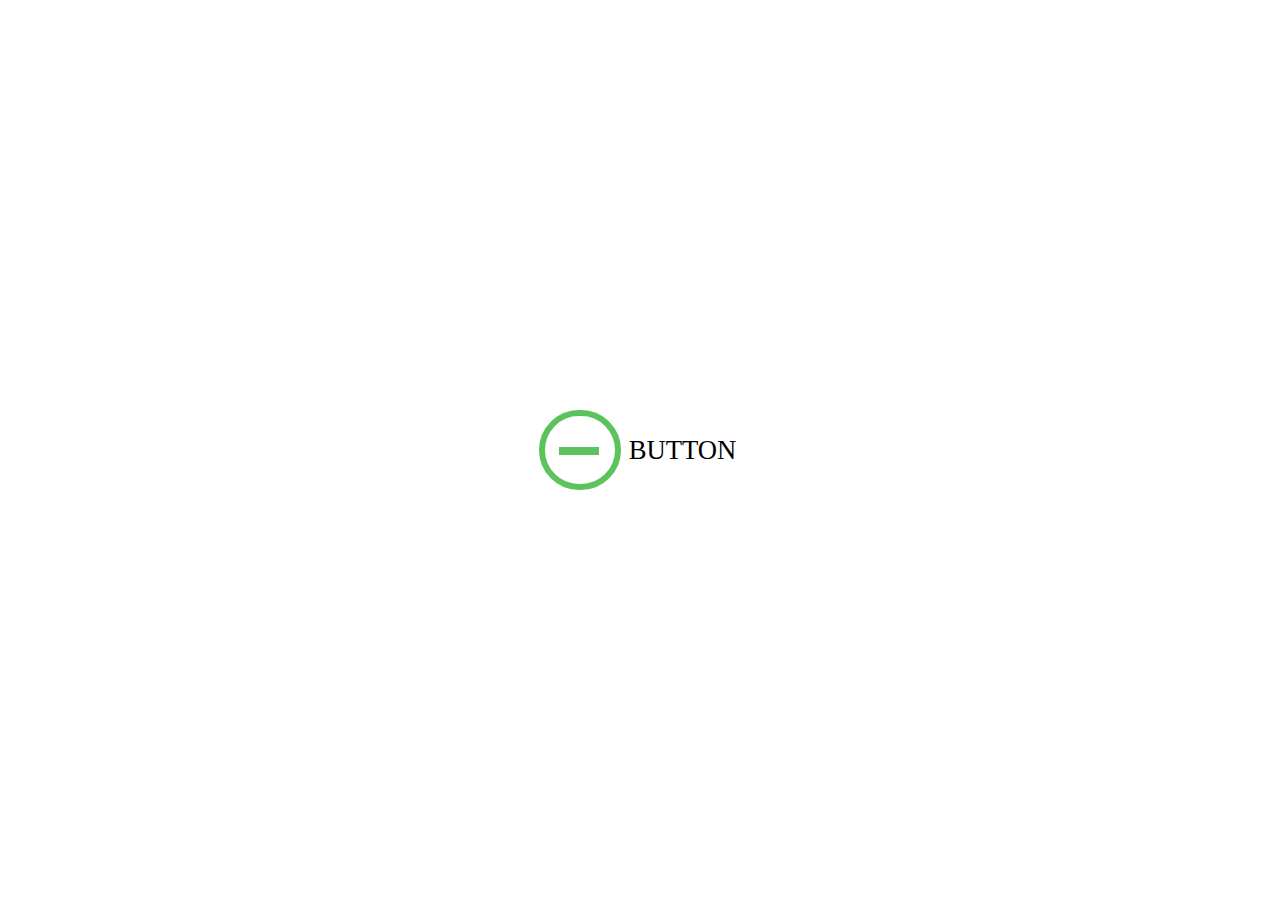
<file: front/subtask4/index.html>
<!DOCTYPE html>
<html lang="en">
<head>
    <meta charset="UTF-8">
    <title>Title</title>
    <link rel="stylesheet" href="style.css">
</head>
<body>
<a href="#" class="wrapper">BUTTON</a>
</body>
</html>
</file>
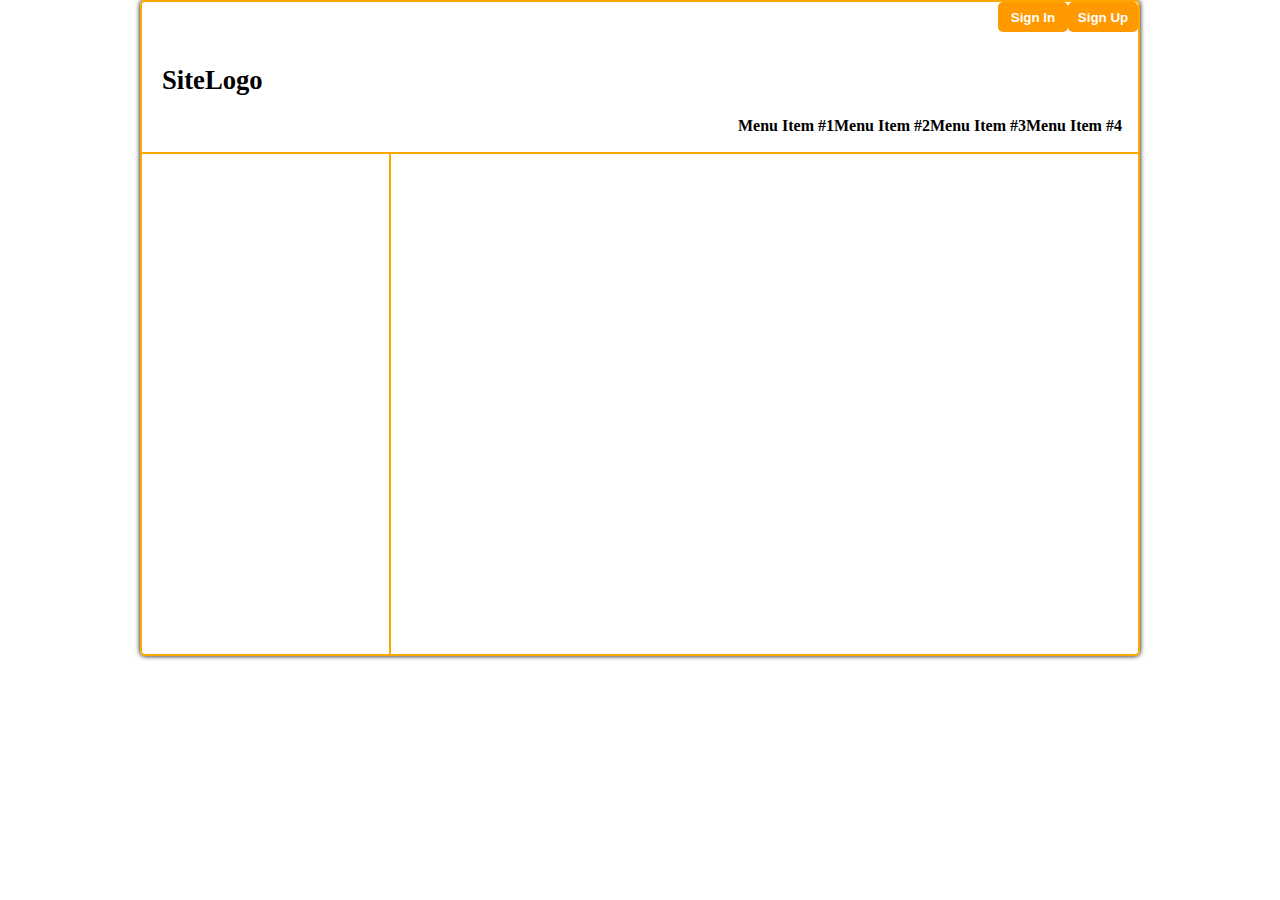
<file: front/task1/index.html>
<!doctype html>
<html lang="en">
<head>
    <meta charset="UTF-8">
    <meta name="viewport"
          content="width=device-width, user-scalable=no, initial-scale=1.0, maximum-scale=1.0, minimum-scale=1.0">
    <meta http-equiv="X-UA-Compatible" content="ie=edge">
    <link rel="stylesheet" href="style.css">
    <title>Document</title>
</head>
<body>
<div class="parentCol">
    <div class="child green">
        <div class="orange">
            <p class="logo">SiteLogo</p>
        </div>
        <div class="darkGreen">
            <div class="cyanButtons">
                <button>Sign In</button>
                <button>Sign Up</button>
            </div>
            <div class="cyan">
                <p>Menu Item #1</p>
                <p>Menu Item #2</p>
                <p>Menu Item #3</p>
                <p>Menu Item #4</p>
            </div>
        </div>
    </div>
    <div class="parentRow">
        <div class="child red"></div>
        <div class="child yellow"></div>
    </div>
</div>
</body>
</html>
</file>
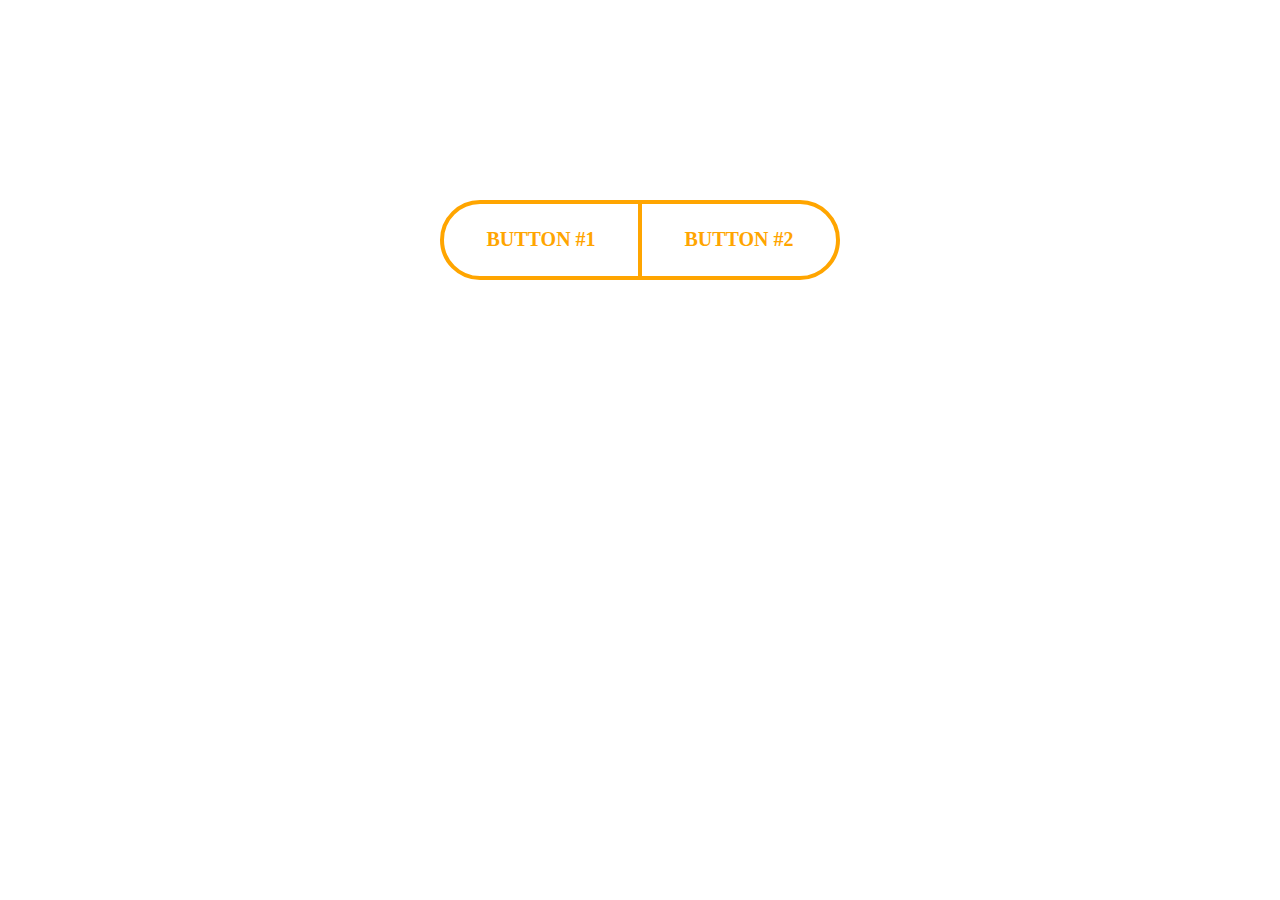
<file: front/task2/index.html>
<!DOCTYPE html>
<html lang="en">
<head>
    <meta charset="UTF-8">
    <link rel="stylesheet" href="style.css">
    <title>Title</title>
</head>
<body>
<div class="container">
    <div class="wrapper">
        <a href="" class="btn-1">BUTTON #1</a>
        <div class="line"></div>
        <a href="" class="btn-2">BUTTON #2</a>
    </div>
</div>
</body>
</html>
</file>
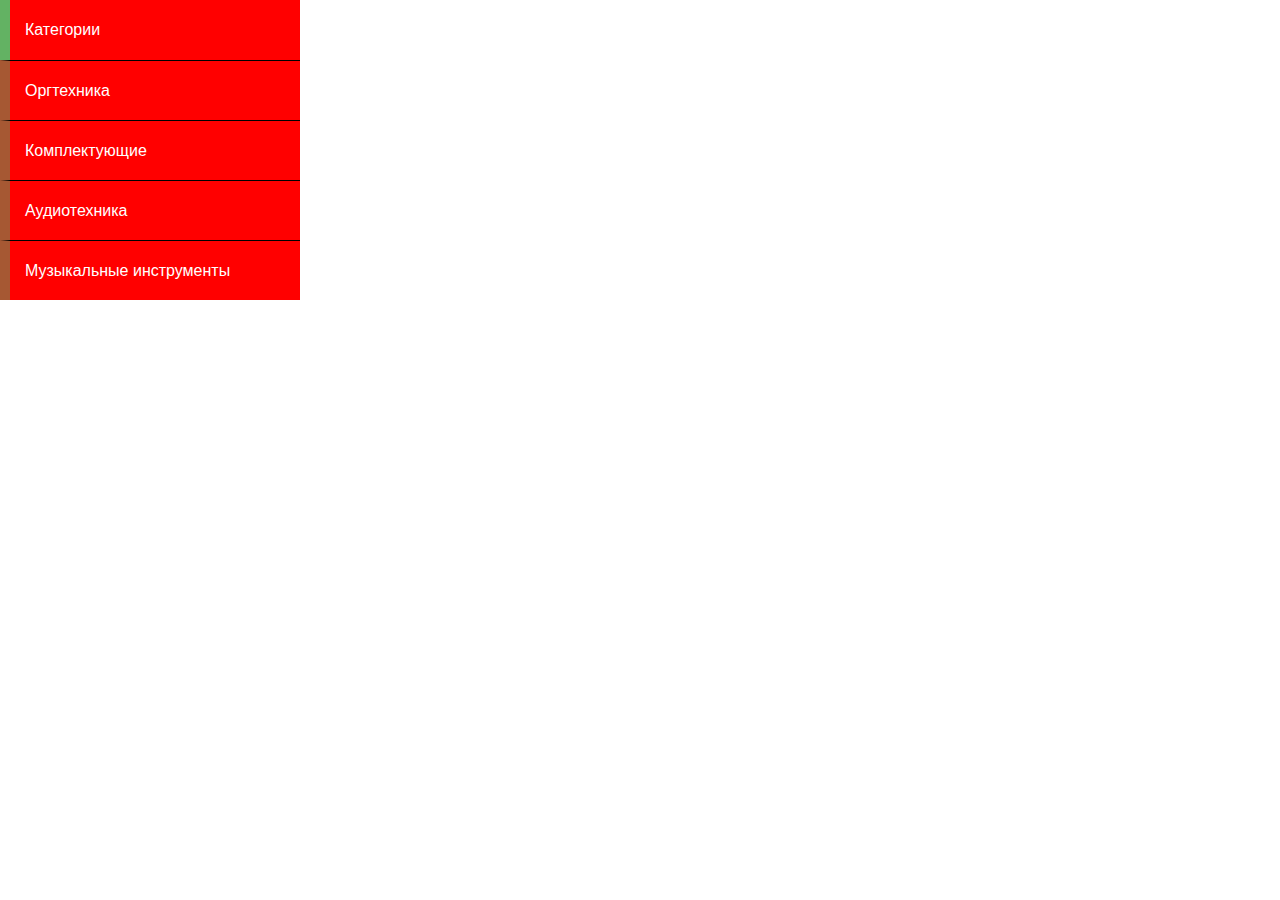
<file: front/task5/index.html>
<!DOCTYPE html>
<html lang="en">
<head>
    <meta charset="UTF-8">
    <link rel="stylesheet" href="style.css">
    <title>Title</title>
</head>
<body>

<div class="list main-div"><a href="">Категории</a>
    <div class="container parent">
        <div class="list sub-div"><a href="">Оргтехника</a>
            <div class="container">
                <div class="list sub-div"><a href="">Принтеры</a></div>
                <div class="list sub-div"><a href="">Сканеры</a></div>
                <div class="list sub-div"><a href="">МФУ</a></div>
            </div>
        </div>
        <div class="list sub-div"><a href="">Комплектующие</a>
            <div class="container">
                <div class="list sub-div"><a href="">Процессоры</a>
                    <div class="container">
                        <div class="list sub-div"><a href="">Intel</a></div>
                        <div class="list sub-div"><a href="">AMD</a></div>
                    </div>
                </div>
                <div class="list sub-div"><a href="">ОЗУ</a></div>
            </div>
        </div>
        <div class="list sub-div"><a href="">Аудиотехника</a>
            <div class="container">
                <div class="list sub-div"><a href="">Наушники</a>
                    <div class="container">
                        <div class="list sub-div"><a href="">С микрофоном</a></div>
                        <div class="list sub-div"><a href="">Без микрофона</a></div>
                    </div>
                </div>
                <div class="list sub-div"><a href="">Колонки</a></div>
            </div>
        </div>
        <div class="list sub-div"><a href="">Музыкальные инструменты</a>
            <div class="container">
                <div class="list sub-div"><a href="">Синтезаторы</a></div>
                <div class="list sub-div"><a href="">Барабаны</a></div>
                <div class="list sub-div"><a href="">Гитары</a>
                    <div class="container">
                        <div class="list sub-div"><a href="">Yamaha</a></div>
                        <div class="list sub-div"><a href="">Fender</a></div>
                        <div class="list sub-div"><a href="">Ibanez</a></div>
                    </div>
                </div>
            </div>
        </div>
    </div>
</div>
</body>
</html>
</file>
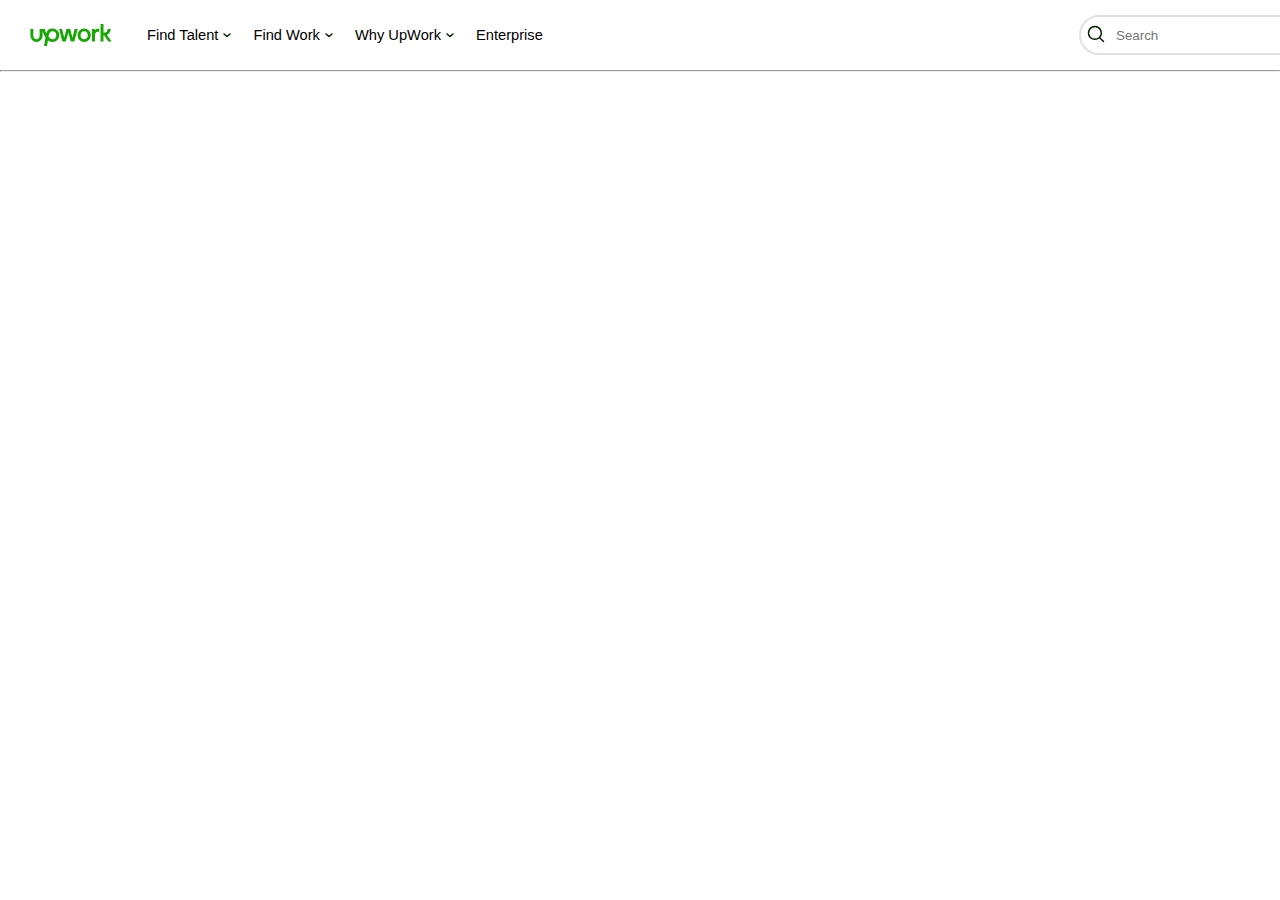
<file: front/task6/index.html>
<!DOCTYPE html>
<html lang="en">
<head>
    <meta charset="UTF-8">
    <title>Title</title>
    <link rel="stylesheet" href="style.css">
</head>
<body>
<header>
    <div class="nav-wrapper">
        <div class="nav-container">
            <div class="logo">
                <a href="/">
                    <span class="nav-logo">
            <svg xmlns="http://www.w3.org/2000/svg" viewBox="0 0 102 28" role="img" aria-hidden="true"><path
                    fill="#14a800"
                    d="M28.18,19.06A6.54,6.54,0,0,1,23,16c.67-5.34,2.62-7,5.2-7s4.54,2,4.54,5-2,5-4.54,5m0-13.34a7.77,7.77,0,0,0-7.9,6.08,26,26,0,0,1-1.93-5.62H12v7.9c0,2.87-1.3,5-3.85,5s-4-2.12-4-5l0-7.9H.49v7.9A8.61,8.61,0,0,0,2.6,20a7.27,7.27,0,0,0,5.54,2.35c4.41,0,7.5-3.39,7.5-8.24V8.77a25.87,25.87,0,0,0,3.66,8.05L17.34,28h3.72l1.29-7.92a11,11,0,0,0,1.36,1,8.32,8.32,0,0,0,4.14,1.28h.34A8.1,8.1,0,0,0,36.37,14a8.12,8.12,0,0,0-8.19-8.31"></path><path
                    fill="#14a800"
                    d="M80.8,7.86V6.18H77.2V21.81h3.65V15.69c0-3.77.34-6.48,5.4-6.13V6c-2.36-.18-4.2.31-5.45,1.87"></path><polygon
                    fill="#14a800"
                    points="55.51 6.17 52.87 17.11 50.05 6.17 45.41 6.17 42.59 17.11 39.95 6.17 36.26 6.17 40.31 21.82 44.69 21.82 47.73 10.71 50.74 21.82 55.12 21.82 59.4 6.17 55.51 6.17"></polygon><path
                    fill="#14a800"
                    d="M67.42,19.07c-2.59,0-4.53-2.05-4.53-5s2-5,4.53-5S72,11,72,14s-2,5-4.54,5m0-13.35A8.1,8.1,0,0,0,59.25,14,8.18,8.18,0,1,0,75.6,14a8.11,8.11,0,0,0-8.18-8.31"></path><path
                    fill="#14a800"
                    d="M91.47,14.13h.84l5.09,7.69h4.11l-5.85-8.53a7.66,7.66,0,0,0,4.74-7.11H96.77c0,3.37-2.66,4.65-5.3,4.65V0H87.82V21.82h3.64Z"></path></svg>
          </span>
                </a>
            </div>
            <div class="left-nav">
                <div class="button-wrapper">
                    <button>
                        <span class="button-title">Find Talent</span>
                        <span class="arrow"><img src="pics/arrow.svg" alt="arrow"></span>
                    </button>
                    <div class="content">
                        <div class="backside1">

                        </div>
                    </div>
                </div>
                <div class="button-wrapper">
                    <button>
                        <span class="button-title">Find Work</span>
                        <span class="arrow"><img src="pics/arrow.svg" alt="arrow"></span>
                    </button>
                    <div class="content">
                        <div class="backside2">

                        </div>
                    </div>
                </div>
                <div class="button-wrapper">
                    <button>
                        <span class="button-title">Why UpWork</span>
                        <span class="arrow"><img src="pics/arrow.svg" alt="arrow"></span>
                    </button>
                    <div class="content">
                        <div class="backside3">

                        </div>
                    </div>
                </div>
                <button>
                    <span class="button-title">Enterprise</span>
                </button>
            </div>
            <div class="right-nav">
                <div class="search-form">
                    <form action="">
                        <div class="for-pick-div">
                            <img src="pics/search.svg" alt="search" class="search-img">
                            <label>
                                <input type="search" class="search-field" placeholder="Search">
                            </label>
                        </div>

                        <div class="line"></div>
                        <button class="talent">
                            <span class="button-title">Talent</span>
                            <span class="arrow"><img src="pics/arrow.svg" alt="arrow"></span>
                        </button>
                    </form>
                </div>
                <a href="">Log in</a>
                <a href="" class="sign-up-button">Sign up</a>
            </div>
        </div>
    </div>
    <hr/>
</header>
</body>
</html>
</file>
<file: front/subtask4/style.css>
*{
    margin: 0;
    padding: 0;
    outline: none;
    box-sizing: border-box;
}

body{
    display: flex;
    justify-content: center;
    align-items: center;
    min-height: 100vh;
}
.wrapper{
    height: 80px;
    display: inline-block;
    position: relative;
    border-radius: 50px;
    text-align: left;
    padding: 0 5px 0 90px;
    text-decoration: none;
    color: black;
    font-size: 20pt;
    line-height: 80px;
    transition-duration: .4s;
}
.wrapper::before{
    content: '';
    width: 40px;
    height: 8px;
    background-color: #5cc25c;
    position: absolute;
    left: 20px;
    top: calc(50% - 3px);
    transition-duration: .4s;
}
.wrapper::after{
    content: '';
    width: 70px;
    height: 68px;
    border-radius: 50px;
    border: 6px solid #5cc25c;
    position: absolute;
    left: 0;
    top: 0;
    transition-duration: .4s;
}

.wrapper:hover::before{
    width: 60px;
    transition-duration: .4s;
}
.wrapper:hover::after{
    width: 100%;
    transition-duration: .4s;
}
</file>
<file: front/task1/style.css>
*{
    padding: 0;
    margin: 0;
    outline: none;
    box-sizing: border-box;
}

.parentCol{
    display: flex;
    flex-direction: column;
    width: 1000px;
    margin: 0 auto;
    border: 2px solid orange;
    border-radius: 5px;
    box-shadow: 0 0 5px black;
}
.parentRow{
    display: flex;
    flex-direction: row;
    border-top: 2px solid orange;
}

.orange{
    /*background-color: orange;*/
    width: 200px;
    height: 75px;
    align-self: center;
}

.red{
    /*background-color: lightcoral;*/
    width: 250px;
    height: 500px;
    border-right: 2px solid orange;
}

.green {
    /*background-color: lightgreen;*/
    width: 100%;
    height: 150px;
    display: flex;
    flex-direction: row;
    justify-content: space-between;
}

.darkGreen{
    /*background-color: darkgreen;*/
    width: 400px;
    display: flex;
    flex-direction: column;
    justify-content: space-between;
}

.cyanButtons{
    /*background-color: cyan;*/
    width: 100%;
    height: 35px;
    display: flex;
    flex-direction: row;
    justify-content: end;
}

.yellow{
    /*background-color: lightgoldenrodyellow;*/
    width: 750px;
    height: 500px;
}

.logo{
    line-height: 80px;
    margin-left: 10%;
    font-size: 20pt;
    font-weight: 900;
}

.cyanButtons > button{
    background-color: #ff9900;
    border-radius: 5px;
    color: white;
    font-weight: 700;
    font-size: 10pt;
    border: none;
    width: 70px;
    height: 30px;
}

.cyan{
    width: 100%;
    height: 35px;
    display: flex;
    flex-direction: row;
}
.cyan > p{
    font-weight: bold;
}
</file>
<file: front/task2/style.css>
*{
    padding: 0;
    margin: 0;
    box-sizing: border-box;
    outline: none;
}


.container{
    margin: 200px auto;
    width: 600px;
    height: 300px;

}
.wrapper{
    display: flex;
    justify-content: center;
    margin: 120px auto;
    height: 80px;
    background-color: white;
    width: 400px;
    border: 4px solid orange;
    border-radius: 40px;
}

.container a{
    display: block;
    text-decoration: none;
    color: orange;
    line-height: 70px;
    font-weight: bold;
    font-size: 15pt;
    text-align: center;
    width: 200px;
    transition-duration: .3s;
}

.container a:hover{
    color: white;
    background-color: orange;
    transition-duration: .5s;
}

.btn-1{
    border-radius: 40px 0 0 40px;
}

.btn-2{
    border-radius: 0 40px 40px 0;
}

.line{
    height: 100%;
    width: 4px;
    background-color: orange;
}
</file>
<file: front/task5/style.css>
*{
    margin: 0;
    padding: 0;
    outline: none;
    box-sizing: border-box;
}

.list{
    background-color: red;
    height: 60px;
    width: 300px;
    border-left: 10px solid #a65833;
    transition-duration: 0.2s;
}

.main-div{
    position: relative;
}

.list a{
    color: white;
    line-height: 60px;
    font-size: 12pt;
    text-decoration: none;
    font-family: Arial, serif;
    padding-left: 15px;
    width: 100%;
    display: block;
}

.container{
    position: relative;
    transition-duration: 0.4s;
    visibility: hidden;
    opacity: 0;
    width: 300px;
}

.list:hover{
    transition-duration: 0.2s;
    border-left: 10px solid #63b263;
}

.main-div:hover > .container{
    transition-duration: 0.4s;
    visibility: visible;
    opacity: 1;
    left: -10px;
}

.main-div:hover .container .sub-div{
    border-top: 1px solid black;
}

.sub-div:hover{
    background-color: #bd0027;
    transition-duration: 0.2s;
    border-left: 10px solid #63b263;
}

.parent .container{
    top: -61px;
    left: 260px;
}

.sub-div:hover > .container{
    transition-duration: 0.4s;
    visibility: visible;
    left: 290px;
    opacity: 1;
}
</file>
<file: front/task6/style.css>
* {
    margin: 0;
    padding: 0;
    outline: none;
    box-sizing: border-box;
}

header {
    position: relative;
    width: 100%;
    height: 70px;
}

.nav-wrapper {
    width: 100%;
    height: 100%;
}

.nav-container {
    width: 1630px;
    height: 100%;
    padding: 0 30px;
    margin: 0 auto;
    display: flex;
    flex-direction: row;
    align-items: center;
}

.nav-logo {
    display: block;
    width: 82px;
    height: 22.5px;
    margin-right: 25px;
}

/*https://www.upwork.com/*/
.left-nav {
    display: flex;
    align-items: center;
    width: 60%;
    height: 100%;
}
.right-nav{
    display: flex;
    flex-direction: row;
    align-items: center;
    height: 100%;
}

.left-nav button{
    display: flex;
    align-items: center;
    background: none;
    border: none;
    padding-right: 10px;
}

.button-title {
    padding: 10px 3px 10px 10px;
    font-size: 11pt;
}

.arrow {
    display: block;
    width: 12px;
    height: 12px;
    transition-duration: .2s;
}

.button-wrapper:hover .button-title{
    color: #63b263;
}

.left-nav > button:hover .button-title{
    color: #63b263;
}

.button-wrapper{
    display: flex;
    align-items: center;
}

.button-wrapper:hover .arrow{
    transform: rotate(180deg);
    transition-duration: .2s;
}
.content{
    position: absolute;
    top: 100%;
    left: 0;
    visibility: hidden;
    opacity: 0;
    width: 100%;
    height: 400px;
    background-color: #63b263;
}
.backside1{
    width: 100%;
    height: 100%;
    background-color: #63b263;
}
.backside2{
    width: 100%;
    height: 100%;
    background-color: cyan;
}
.backside3{
    width: 100%;
    height: 100%;
    background-color: orange;
}
.button-wrapper:hover{
    height: 100%;
}
.button-wrapper:hover > .content{
    visibility: visible;
    opacity: 1;
}
.search-form form{
    border: 2px solid #e1e1e1;
    border-radius: 25px;
    display: flex;
    flex-direction: row;
}

.right-nav a{
    text-decoration: none;
    padding: 0 20px;
    color: black;
    font-size: 12pt;
    font-family: Arial, serif;
}
.sign-up-button{
    display: block;
    background-color: #388f38;
    color: white !important;
    line-height: 35px;
    border-radius: 25px;
    width: 100px;
    text-align: center;
    transition-duration: .15s;
}
.sign-up-button:hover{
    background-color: #5cc25c;
    transition-duration: .15s;
}
.search-form{
    width: 315px;
    transition-duration: .2s;
}
.search-field{
    line-height: 35px;
    padding: 1px 35px 0 35px;
    border: none;
    border-radius: 25px;
    background-color: transparent;
    transition-duration: .4s;
}
.for-pick-div{
    position: relative;
}
.search-img{
    position: absolute;
    width: 20px;
    height: 20px;
    top: 20%;
    left: 2%;
    transition-duration: .2s;
}
.line{
    margin-top: 7px;
    width: 1px;
    height: 20px;
    background-color: #bbbbbb ;
}
.talent{
    border: none;
    border-radius: 25px;
    width: 100px;
    display: flex;
    flex-direction: row;
    align-items: center;
    background-color: transparent;
    transition-duration: .4s;
}
.arrow-talent{
    display: block;
    width: 12px;
    height: 12px;
}

.search-form form:hover{
    background-color: #bbbbbb;
    transition-duration: .2s;
}
.search-form:hover .search-field:hover{
    background-color: #e5e5e5;
    transition-duration: .4s;
}
.search-form:hover .talent:hover{
    background-color: #e5e5e5;
    transition-duration: .4s;
}
</file>
